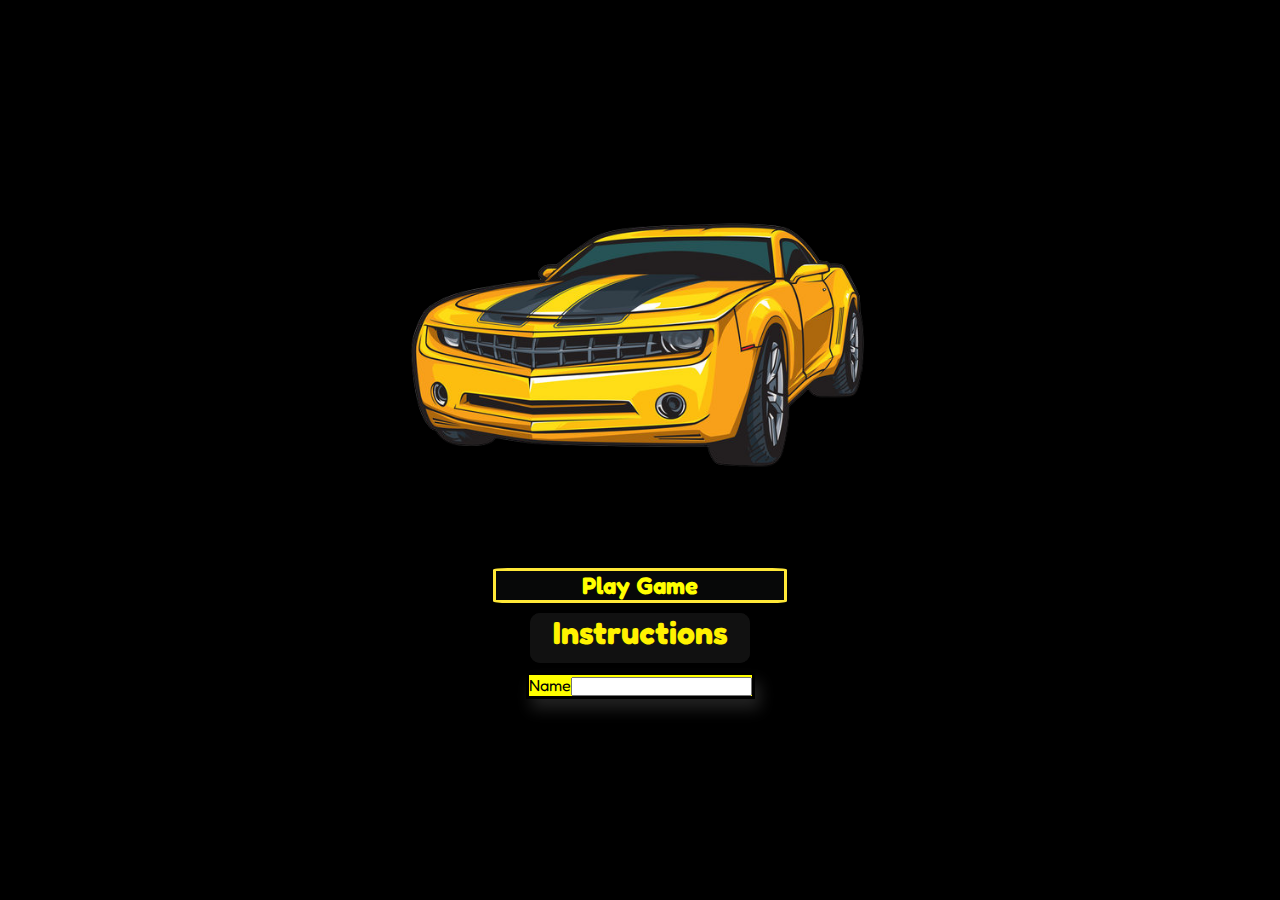
<file: index.html>
<!DOCTYPE html>
<html lang="en">
<head>
    <meta charset="UTF-8">
    <meta http-equiv="X-UA-Compatible" content="IE=edge">
    <meta name="viewport" content="width=device-width, initial-scale=1.0">
    <title>Dodge the Cars</title>
    <link rel="stylesheet" href="./style.css">
</head>
<body class="index">
    <div id="imgcar">
        <img src="./assets/360_F_232577480_V4oHqoc2LgmQqXByuw9eF2Znz6bl3OIP-removebg-preview.png" alt="">
        <h1>Dodge The cars</h1>
    </div>
    <div id="allfuncdiv">
        
        
        <div id="buttonplay" style="--clr:#6eff3e" onClick="start()">
            <h2>Play Game</h2>
         <i></i>
        </div>
    
    
        <div id="buttoninstructions" class="glow-on-hover" >
        <h1>Instructions</h1>
        <i></i>
      </div>
     
     
      <div id="boxname">
        <form action="">
            <Label>Name<input id="yourname" type="text" ></Label>
        </form>
      </div>



    </div>
    <div id="instructionmanual" style="--clr:63ff3e">

        <p>Use left and Right arrow keys to move the car.</p> 
         <br><hr>
         <p>If you touch the enemy cars, you will loose.</p>
         <br><hr>
         <p> Dodge as many cars as you can.</p>
         <br> <hr>
         <p>Tap on left ad right lane when playing on phone</p>
         <button id="closeins">Close the instructions</button>
     </div>  

    <script src="./start.js"></script>
</body>
</html>
</file>
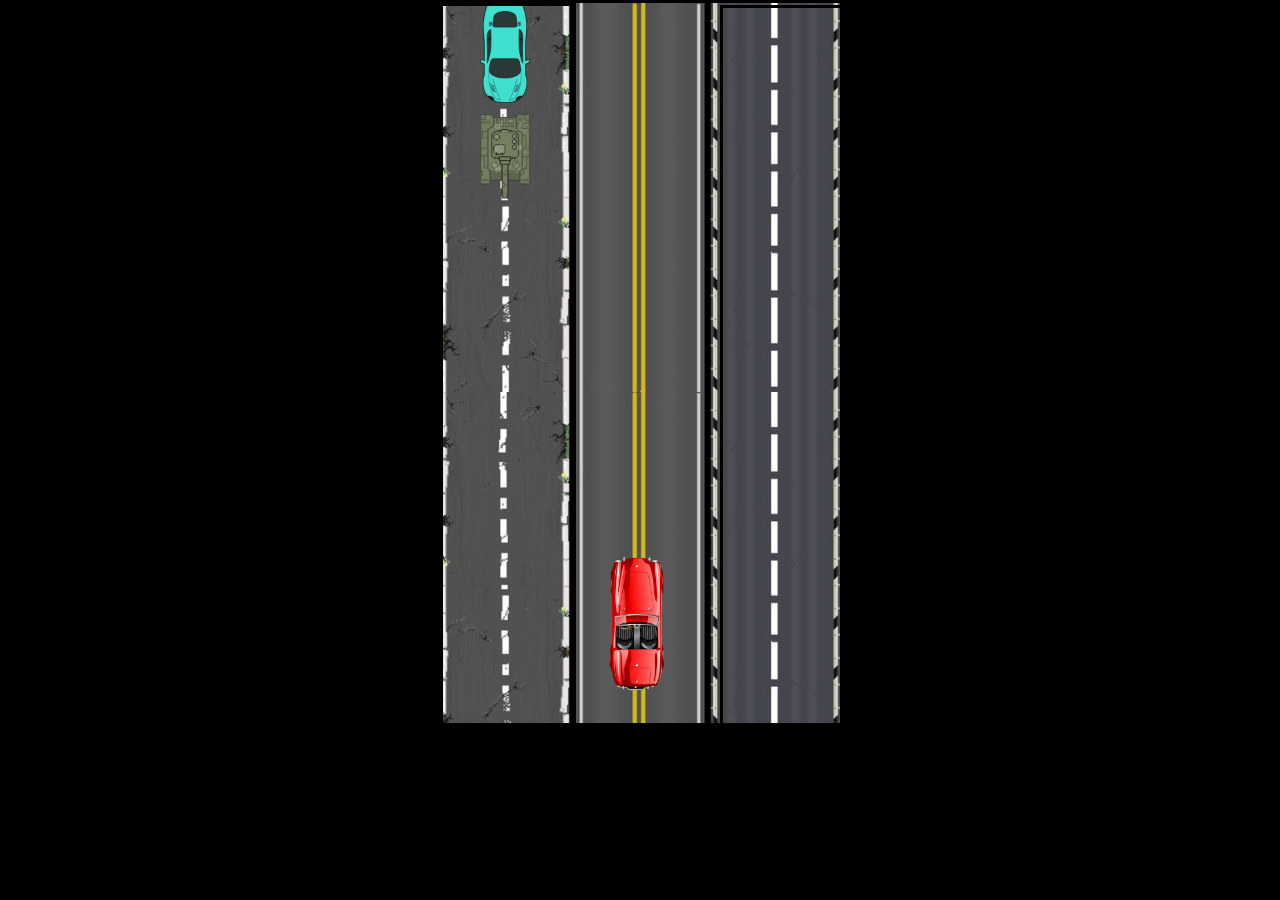
<file: game.html>
<!DOCTYPE html>
<html lang="en">
<head>
    <meta charset="UTF-8">
    <meta http-equiv="X-UA-Compatible" content="IE=edge">
    <meta name="viewport" content="width=device-width, initial-scale=1.0">
    <title>Dodge the cars</title>
    <link rel="stylesheet" href="style.css">
</head>
<body>
    <div id="gametime">
        Time:<span id="timer">0</span>
    </div>
   
    
    <div id="game">
        <div id="bluecar"><img src="./assets/blue.png" alt=""></div>
        <div id="tank"> <img src="./assets/pixel-military-tank-top-video-game-59174863-removebg-preview.png" alt=""></div>
        <div id="racecar"><img src="./assets/newmycar.png" alt=""></div>
        <div id="box1"></div>
        <div id="box2"></div>
    </div>
    <div id="result">
        
        <h1 id="savename">Game Over</h1>
        <span id="phrases"></span>
        <p id="score"></p>
        <button id="btn" onclick="location.reload()">Restart</button>
    </div>
    
    <audio id="jumpsound" src="./newjump.mp3"></audio>
    <script src="./game.js"></script>
  
</body>
</html>
</file>
<file: style.css>
@import url('https://fonts.googleapis.com/css2?family=Fredoka+One&display=swap');
#index{
    background: #33CCCC; /* Fallback */
    animation: color 15s infinite linear;
background-image: url('./assets/newbg.png');
   overflow: hidden;
}
#gamename{
    font-family: 'Fredoka One', cursive;
    font-size: 40px;
    color: rgb(52, 25, 25);
    align-items: center;
}
#gametime{
    font-family: 'Fredoka One', cursive;
    font-size: 30px;
}

#box1{
    border: solid black;
    width: 130px;
    height: 800px;
    position: relative;
    bottom: 300px;
}
#box2{
    border: solid black;
    width: 130px;
    height: 800px;
    position: relative;
    bottom: 1104px;
    left: 280px; ;

}

 

@keyframes playgame {
    0% {
        opacity: 0;
        bottom: -100px
    }
    100% {
        opacity: 1;
        bottom: 400px;


    }
    } 
@keyframes deeranim{

    0%{
        left: 630px;
    }

    100% {
        left: 1580px;
        display: none;
    }
}
@keyframes flying {
    0% {
        left: -100px;
    }

    100% {
        left: 1580px;
    }
}


@keyframes zoomin {
        0% {
            transform: scale3d(1, 1, 1);
        }
    
        30% {
            transform: scale3d(1.25, 0.75, 1);
        }
    
        40% {
            transform: scale3d(0.75, 1.25, 1);
        }
    
        50% {
            transform: scale3d(1.15, 0.85, 1);
        }
    
        65% {
            transform: scale3d(0.95, 1.05, 1);
        }
    
        75% {
            transform: scale3d(1.05, 0.95, 1);
        }
    
        100% {
            transform: scale3d(1, 1, 1);
        }
    }
  
@keyframes bounceInRight {
    0% {
       opacity: 0;
       transform: translateX(2000px);
    }
    60% {
       opacity: 1;
       transform: translateX(-30px);
    }
    80% {
       transform: translateX(10px);
    }
    100% {
       transform: translateX(0);
    }
 } 
 #myprofile{
     height: 80px;
    position: relative;
    bottom: 913px;
    left: 30px;
    
    animation: profile infinite 2s;
    border:  solid black;
    height: fit-content;
    width: fit-content ;
    background: rgb(72,202,255);
background: linear-gradient(90deg, rgba(72,202,255,1) 0%, rgba(121,203,121,1) 46%, rgba(98,213,212,1) 97%);
 }

 @keyframes profile {
    0% {
      box-shadow: 0 5px 15px 0px rgba(0,0,0,0.6);
      transform: translatey(0px);
    }
    50% {
      box-shadow: 0 25px 15px 0px rgba(0,0,0,0.2);
      transform: translatey(-20px);
    }
    100% {
      box-shadow: 0 5px 15px 0px rgba(0,0,0,0.6);
      transform: translatey(0px);
    }
  }
  *{
    margin: 0;
    padding: 0;
}
#game{
    height: 720px;
    width: 400px;
    border: 1px solid black;
    margin: 1rem auto;
    background:url(./assets/newbg.jpg) ;
    background-size: contain;
    overflow: hidden;
    position: relative;
    bottom: 50px;
}
#bluecar{
    height: 100px;
    width: 130px;
    
    position: relative;
    top: 0px;
    left: 0px;
    text-align: center;
    animation: move  linear  infinite  ;
    animation-duration: 1s;
    

}
#bluecar img{
    height: 100px;
}
@keyframes move {
    0%{
        top: -100px;
    }
    100%{
        top: 800px;
    }
    
}
#racecar{
    height: 100px;
    width: 130px;
    position: relative;
    top: 350px;
    left: 130px;
    text-align: center;
    transition: 0.05s;
    
}
#racecar img{
    height: 145px;
}
#tank{
    height: 100px;
    width: 130px;
    
    position: relative;
    top: 0px;
    left: 0px;
    text-align: center;
    animation: move 1s linear  infinite  ;
    

}
#tank img{
    height: 100px;
}

#result{
    height: 25vh;
    width: 40vh;
    background-color: cornflowerblue;
    margin:  1rem auto;
    border-radius: 20px;
    font-size: 1em;
    text-align: center;
    color: rgb(35, 26, 26);
    display:none ;
    font-family: 'Fredoka One', cursive;
    position: relative;
    top: 200px;
}
#score{
    font-size: 2.2rem;
    color: rgb(200, 20, 20);
}
#btn{
    padding: 0.5rem 1rem;
    border-radius: 20px;
    border: none;
    background-color: black;
    color: cyan;
    font-size: 25px;
    font-family: 'Fredoka One', cursive;
    margin-top: 10px;
    cursor: pointer;
    text-transform: uppercase;
}
#buttonplay:hover{
    letter-spacing: 0.18em;
    
    background: var(--clr);
    color: rgb(255, 0, 0);
    box-shadow: 0 0 35px var(--clr);

}
   


body{
    overflow: hidden;
    background: #000000; 
    animation: color 9s infinite linear;
    
}
@keyframes color {
    0%   { background: #33CCCC; }
    10%  { background: rgb(233, 87, 87);}
    20%  { background: #33CC36; }
    30%  { background: pink;}
    40%  { background: #B8CC33; }
    50%  { background: plum;}
    60%  { background: #FCCA00; }
    70%  { background: peru;}
    80%  { background: #33CC36; }
    90%  { background: rgb(184, 142, 142);}
    100% { background: #33CCCC; }
}

#instructions{
   
    border: solid black;
    border-width: 5px;
    
    font-family: 'Fredoka One', cursive;
    background-color: #e8ff16;
    font-size: 20px;
    display: none;
    color: rgb(0, 0, 0);
}
hr{
    border:  solid black 1px;
    
}
#instructionsbutton{
    height: 145px;
    position: relative;
    bottom: 98vh;
    margin-left: 43.5%;
    border: solid black 2px;
    background-color: yellow;
    width: max-content;
    height: fit-content;
    font-family: 'Fredoka One', cursive;
    border-radius: 10%;
    font-size: 30px;
}

.index{
    cursor: url('https://cdn.custom-cursor.com/db/14263/32/supercars-mercedes-benz-g-500-pointer.png') 16 16, crosshair;
}

#instructions::before {
    content: '';
    display: inline-block;
    width: 1.6em;
    opacity: 0;
    transition: opacity 200ms;
}

#instructions:hover {
    transform: none;
    color: rgb(255, 0, 0);
    text-shadow: 0 0 1px #000000, 0 0 15px #000000, 0 0 30px #000000, 0 0 80px #000000;
}

#instructions:hover::before {
    opacity: 1;
    color: rgb(244, 0, 0);
    text-shadow: 0 0 1px #000000, 0 0 15px #000000, 0 0 30px #000000, 0 0 80px #040707;
}
#instructions {
    transform: translateX(-0.75em);
    transition: transform 200ms;
    cursor: pointer;
    font-size: 1rem;
    font-family: 'Fredoka One', cursive;
    color: #222;
    font-weight: 600;
    transition: 0.3s;
}
#responsive{

    display: flex;
    flex-direction: column;
    justify-content: center;
    
}

#imgcar{
    display: flex;
    flex-direction: column;
    justify-content: center;
    align-items: center;
    font-family: 'Fredoka One', cursive;
    font-size: 25px;
}

#imgcar img{
    width: 60vh;
    animation: bounceInRight 2s ease;
}

.index {
    width: 100%;
    height: 100vh;
    display: flex;
    flex-direction: column;
    align-items: center;
    justify-content: center;
}

#allfuncdiv{
    display: flex;
    flex-direction: column;
    align-items: center;
    justify-content: space-evenly;
    height: 150px;
}
#buttonplay{
    font-family: 'Fredoka One', cursive;
   
   text-align: center;
    
    border: solid rgb(255, 232, 55);
    border-radius: 5%;
    width: 32vh;
    
    color: yellow;
  background-color: rgb(7, 8, 8);
}
#buttoninstructions{
    text-align: center;
    font-family: 'Fredoka One', cursive;
    display: flex;
    justify-content: center;
    font-size:1em;
    
}

.glow-on-hover {
    width: 220px;
    height: 50px;
    border: none;
    outline: none;
    color: rgb(255, 242, 0);
    background: #111;
    cursor: pointer;
    position: relative;
    z-index: 0;
    border-radius: 10px;
}

.glow-on-hover:before {
    content: '';
    background: linear-gradient(45deg, #ff0000, #ff7300, #fffb00, #48ff00, #00ffd5, #002bff, #7a00ff, #ff00c8, #ff0000);
    position: absolute;
    top: -2px;
    left:-2px;
    color: red;
    background-size: 400%;
    z-index: -1;
    filter: blur(5px);
    width: calc(100% + 4px);
    height: calc(100% + 4px);
    animation: glowing 20s linear infinite;
    opacity: 0;
    transition: opacity .2s ease-in-out;
    border-radius: 10px;
}

.glow-on-hover:active {
    color: #000
}

.glow-on-hover:active:after {
    background: transparent;
}

.glow-on-hover:hover:before {
    opacity: 1;
}

.glow-on-hover:after {
    z-index: -1;
    content: '';
    position: absolute;
    width: 100%;
    height: 100%;
    background: #111;
    left: 0;
    top: 0;
    border-radius: 10px;
}


@keyframes glowing {
    0% { background-position: 0 0; }
    50% { background-position: 400% 0; }
    100% { background-position: 0 0; }
}
#boxname{
       
    border: solid rgb(0, 0, 0);
    width: fit-content;
    font-family: 'Fredoka One', cursive;
    background-color: yellow;
    box-shadow: #222 5px 10px 15px;
}
#imgcar h1{
       
    animation: zoomin 3s ease;
}
#instructionmanual{
    border: solid black;
    border-width: 5px;
    display: flex;
    flex-direction: column;

    justify-content: center;
    font-family: 'Fredoka One', cursive;
    background-color: #e8ff16;
    font-size: 20px;
    display: none;
    color: rgb(0, 0, 0);
}
#closeins{
    border: solid rgb(255, 4, 4) 2px;
    font-family: 'Fredoka One', cursive;
    background-color: black;
    color: yellow;
    height: 5vh;
    width: 100%;
    font-size: 1.2em;
    justify-self:center ;
}
#phrases{
    font-size: x-large;
   color: #e6ff09;
}



@media only screen and (max-width: 600px){
#playbutton{
    margin-left: 50px;
}
#namebox{
    margin-left: 86px;
    bottom: 63vh;
}
#instructions{
    left: 82px;
}
#instructionsbutton{
    margin-left: 102px;
    bottom: 72vh;
}
#myprofile{
    bottom: 1036px;
    left: 94px;
    display: none;
}
#bluecar{
    animation-duration: 1.5s;
}
#tank{
    animation-duration: 1.5s;
}
body{
    overflow: hidden;
}
#imgcar img{
    width: 40vh;
}
#imgcar h1{
    font-size: 1.5em;
}
#game{
    overflow: hidden;
}
}
</file>
